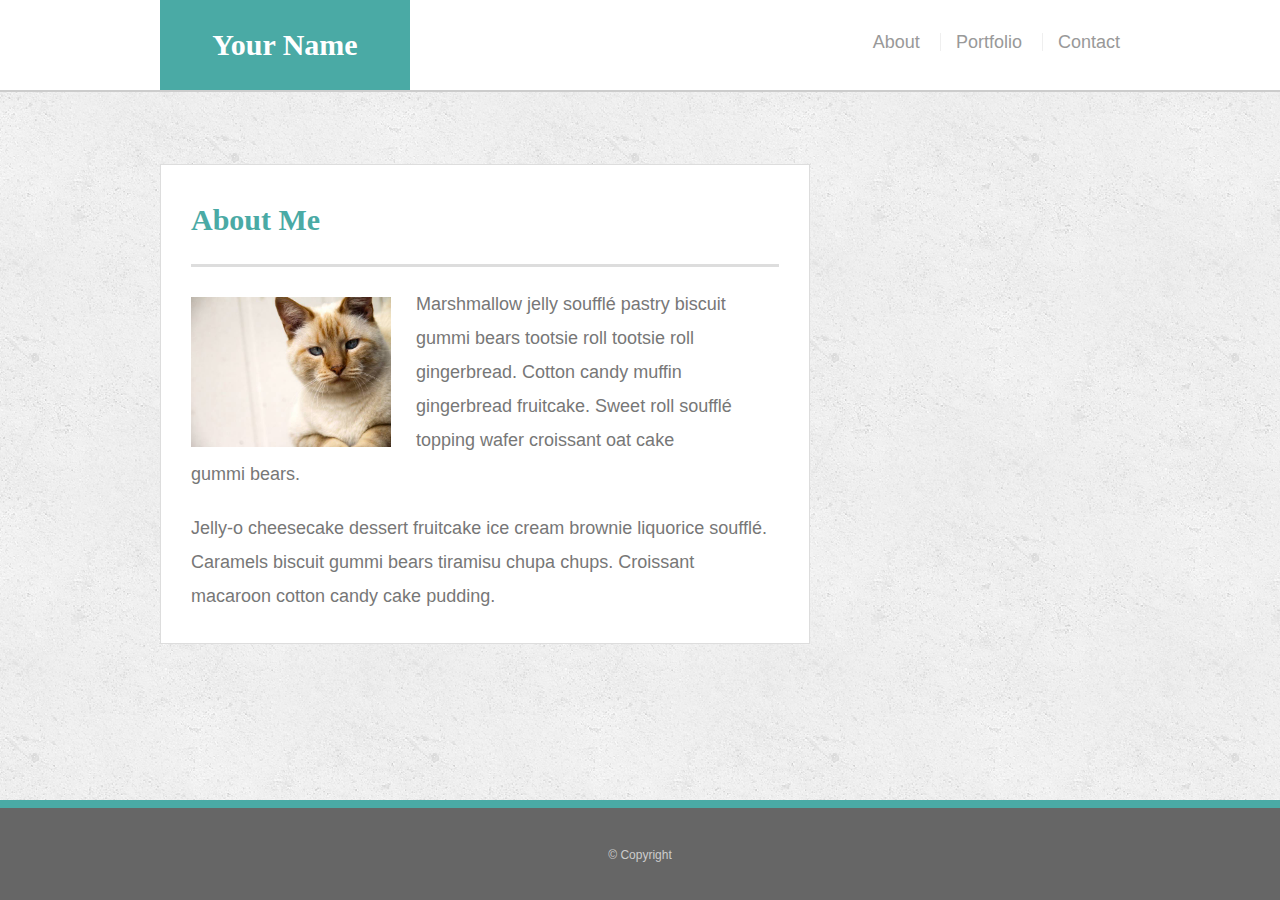
<file: Supplemental/index.html>
<!doctype html>
<html lang="en-us">
<head>
  <meta charset="UTF-8">
  <meta name="viewport" content="width=device-width, initial-scale=1.0">
  <title>About | Your Name</title>
  <link rel="stylesheet" type="text/css" href="assets/css/style.css">
</head>
<body>

<div class="wrapper">

  <header id="masthead">
    <div class="container">
      <a href="index.html" id="logo">Your Name</a>
      <nav>
        <ul>
          <li><a href="index.html">About</a></li>
          <li><a href="portfolio.html">Portfolio</a></li>
          <li><a href="contact.html">Contact</a></li>
        </ul>
      </nav>
    </div>
  </header>

  <br>

  <main class="container">
    <section class="main-section">
      <h1>About Me</h1>

      <img src="assets/images/cat.jpg" class="auth-image" alt="placeholder">

      <p>Marshmallow jelly souffl&eacute; pastry biscuit gummi bears tootsie roll tootsie roll gingerbread. Cotton candy muffin gingerbread fruitcake. Sweet roll souffl&eacute; topping wafer croissant oat cake gummi&nbsp;bears.</p>

      <p>Jelly-o cheesecake dessert fruitcake ice cream brownie liquorice souffl&eacute;. Caramels biscuit gummi bears tiramisu chupa chups. Croissant macaroon cotton candy cake pudding.</p>

    </section>

  </main>
  <div class="push"></div>
</div>

  <footer>
    <div class="container">
      &copy; Copyright
    </div>
  </footer>
</body>
</html>
</file>
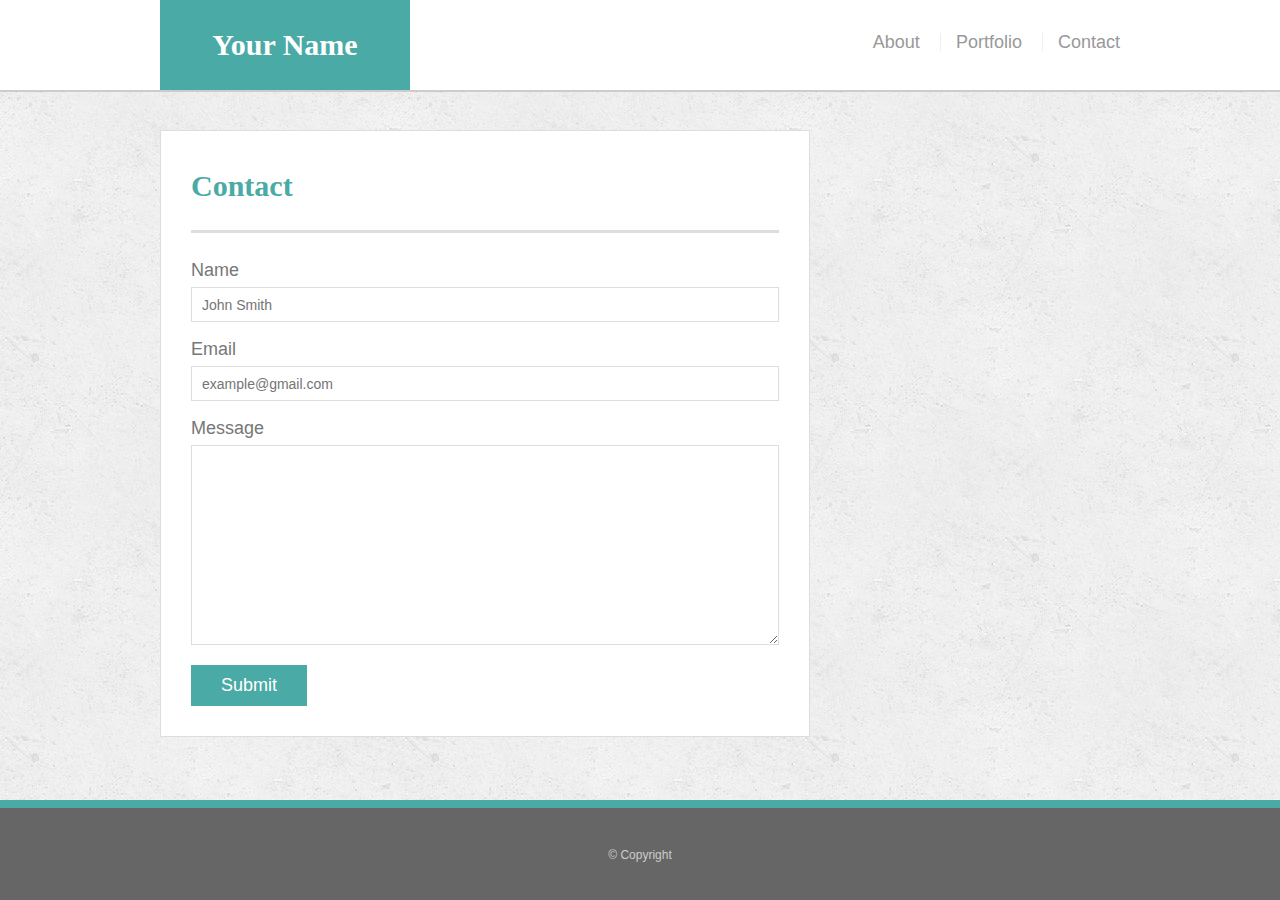
<file: Supplemental/contact.html>
<!doctype html>
<html lang="en-us">
<head>
  <meta charset="UTF-8">
  <meta name="viewport" content="width=device-width, initial-scale=1.0">
  <title>Contact | Your Name</title>
  <link rel="stylesheet" type="text/css" href="assets/css/style.css">
</head>
<body>

<div class="wrapper">

  <header id="masthead">
    <div class="container">
      <a href="index.html" id="logo">Your Name</a>
      <nav>
        <ul>
          <div class="head-list">
          <li><a href="index.html">About</a></li>
          <li><a href="portfolio.html">Portfolio</a></li>
          <li><a href="contact.html">Contact</a></li>
        </div>
        </ul>
      </nav>
    </div>
  </header>

  <main class="container">
    <section class="main-section">
      <h1>Contact</h1>

      <form id="contact-form">
        <ul>
          <li>
            <label for="name">Name</label>
            <input type="text" id="name" name="name" placeholder="John Smith" required="required">
          </li>
          <li>
            <label for="email">Email</label>
            <input type="email" id="email" name="email" placeholder="example@gmail.com" required="required">
          </li>
          <li>
            <label for="message">Message</label>
            <textarea id="message" name="message" required="required"></textarea>
          </li>
        </ul>
        <input type="submit">
      </form>

    </section>

  </main>
  <div class="push"></div>
</div>

  <footer>
    <div class="container">
      &copy; Copyright
    </div>
  </footer>
</body>
</html>
</file>
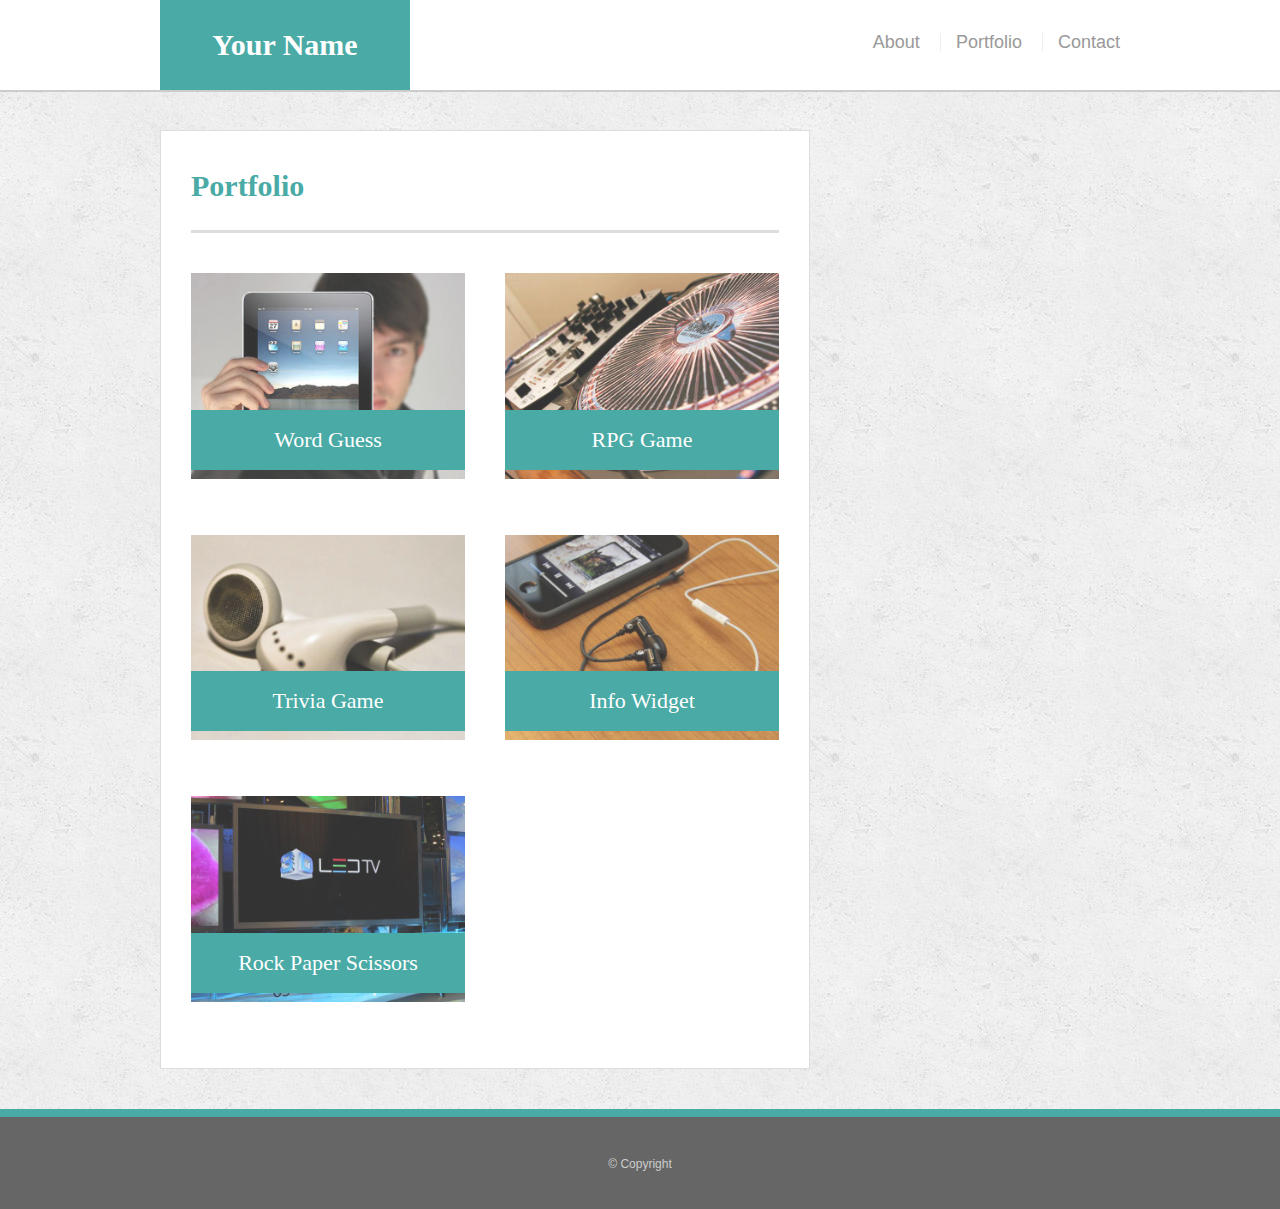
<file: Supplemental/portfolio.html>
<!doctype html>
<html lang="en-us">
<head>
  <meta charset="UTF-8">
  <meta name="viewport" content="width=device-width, initial-scale=1.0">
  <title>Portfolio | Your Name</title>
  <link rel="stylesheet" type="text/css" href="assets/css/style.css">
</head>
<body>

<div class="wrapper">

  <header id="masthead">
    <div class="container">
      <a href="index.html" id="logo">Your Name</a>
      <nav>
        <ul>
          <li><a href="index.html">About</a></li>
          <li><a href="portfolio.html">Portfolio</a></li>
          <li><a href="contact.html">Contact</a></li>
        </ul>
      </nav>
    </div>
  </header>

  <main class="container">
    <section class="main-section">
      <h1>Portfolio</h1>

      <div class="work">
        <img src="assets/images/technics-q-c-640-480-1.jpg" alt="Word Guess">

        <h3>Word Guess</h3>
      </div>
      <div class="work">
        <img src="assets/images/technics-q-c-640-480-2.jpg" alt="RPG Game">

        <h3>RPG Game</h3>
      </div>
      <div class="work">
        <img src="assets/images/technics-q-c-640-480-5.jpg" alt="Trivia Game">

        <h3>Trivia Game</h3>
      </div>
      <div class="work">
        <img src="assets/images/technics-q-c-640-480-7.jpg" alt="Info Widget">

        <h3>Info Widget</h3>
      </div>
      <div class="work">
        <img src="assets/images/technics-q-c-640-480-9.jpg"  alt="Rock Paper Scissors">

        <h3>Rock Paper Scissors</h3>
      </div>

    </section>
  </main>
  <div class="push"></div>
</div>

  <footer>
    <div class="container">
      &copy; Copyright
    </div>
  </footer>
</body>
</html>
</file>
<file: Supplemental/assets/css/style.css>
@import url("reset.css");

body {
  font-family: Arial, "Helvetica Neue", Helvetica, sans-serif;

  /* Typography */
  font-size: 18px;
  line-height: 34px;
  color: #777;

  /* Visual */
  background: url("../images/concrete_seamless.png");
}

* {
  /* Box-model */
  box-sizing: border-box;

  /* Positioning */
  margin: 0;
}

html,
body {
  height: 100%;
}

/* general */

.wrapper {
  height: auto !important;
  height: 100%;

  /* Box-model */
  min-height: 100%;

  /* Positioning */
  margin: 0 auto -100px;
}

.container {
  /* Box-model */
  width: 100%;
  max-width: 960px;

  /* Positioning */
  margin: 0 auto;
  clear: both;
}

h1,
h2,
h3,
p {
  margin-bottom: 20px;
}

p:last-child {
  margin-bottom: 0;
}

h1,
h2,
h3 {
  /* Typography */
  font-family: Georgia, Times, "Times New Roman", serif;
  font-weight: 700;
  color: #4aaaa5;
}

h1 {
  /* Box-model */
  padding-bottom: 20px;

  /* Typography */
  font-size: 30px;
  line-height: 49px;

  /* Visual */
  border-bottom: 3px solid #ddd;
}

h2,
h3 {
  font-size: 22px;
}

/* header */

#masthead {
  position: fixed;
  z-index: 99;

  /* Box-model */
  width: 100%;

  /* Positioning */
  margin: 0 0 30px;
  overflow: auto;

  /* Typography */
  color: #fff;
  background: #fff;

  /* Visual */
  border-bottom: 2px solid #ccc;
}

#logo {
  float: left;

  /* Box-model */
  width: 250px;
  height: 90px;

  /* Typography */
  font-family: Georgia, Times, "Times New Roman", serif;
  font-size: 30px;
  font-weight: 700;
  line-height: 90px;
  color: #fff;
  text-align: center;
  text-decoration: none;

  /* Visual */
  background: #4aaaa5;
}

nav {
  /* Box-model */
  float: right;

  /* Positioning */
  margin-top: 25px;
}

nav li {
  display: inline-block;

  /* Box-model */
  padding-left: 15px;

  /* Positioning */
  margin-left: 15px;

  /* Typography */
  line-height: 18px;

  /* Visual */
  border-left: 1px solid #efefef;
}

nav a {
  /* Typography */
  color: #999;
  text-decoration: none;
}

nav a:hover {
  color: #666;
}

nav li:first-child {
  /* Box-model */
  padding-left: 0;

  /* Positioning */
  margin-left: 0;

  /* Visual */
  border-left: 0 none;
}

/* footer */

footer,
.push {
  height: 100px;
}

footer {
  /* Box-model */
  padding: 30px 0;

  /* Positioning */
  clear: both;
  font-size: 12px;

  /* Typography */
  color: #ccc;
  text-align: center;

  /* Visual */
  background: #666;
  border-top: 8px solid #4aaaa5;
}

/* sidebar */

.sidebar {
  float: right;
  width: 100%;
  max-width: 270px;

  /* Box-model */
  padding: 30px;

  /* Positioning */
  margin-bottom: 20px;
  background: #fff;

  /* Visual */
  border: 1px solid #ddd;
}

h3,
.sidebar h2 {
  /* Box-model */
  padding-bottom: 20px;

  /* Positioning */
  margin-bottom: 15px;

  /* Typography */
  line-height: 22px;

  /* Visual */
  border-bottom: 2px solid #eee;
}

.sidebar li {
  /* Box-model */
  float: left;
  width: 62px;
  height: 62px;

  /* Positioning */
  margin-top: 8px;
  margin-right: 10px;
}

.sidebar img {
  max-width: 100%;
}

.sidebar li:last-child {
  margin-right: 0;
}

/* main */

main {
  padding-top: 130px;
}

.main-section {
  float: left;
  width: 100%;
  max-width: 650px;

  /* Box-model */
  padding: 30px;

  /* Positioning */
  margin: 0 0 40px;
  background: #fff;

  /* Visual */
  border: 1px solid #ddd;
}

/* portfolio page */

.work {
  /* Positioning */
  position: relative;
  float: left;

  /* Box-model */
  width: 274px;
  margin: 20px 0 25px;
  overflow: auto;
}

.work:nth-child(even) {
  margin-right: 40px;
}

.work img {
  /* Box-model */
  width: 100%;

  /* Visual */
  border: 0 none;

  /* Misc */
  opacity: 0.8;
}

.work h3 {
  /* Positioning */
  position: absolute;
  bottom: 20px;
  width: 100%;

  /* Box-model */
  padding: 15px;
  margin-bottom: 0;
  font-weight: 300;
  line-height: 30px;

  /* Typography */

  color: #fff;
  text-align: center;
  background: #4aaaa5;

  /* Visual */
  border-bottom: 0;
}

.auth-image {
  float: left;

  /* Box-model */
  width: 200px;
  height: auto;
  margin-top: 10px;

  /* Positioning */
  margin-right: 25px;
}

/* contact page */

#contact-form ul {
  margin-bottom: 20px;
}

#contact-form li {
  margin-bottom: 10px;
}

label,
input[type=text],
input[type=email],
textarea {
  /* Box-model */
  display: block;
  width: 100%;
}

input[type=text],
input[type=email],
textarea {
  /* Box-model */
  height: 35px;
  padding: 0 10px;

  /* Typography */
  font-size: 14px;

  /* Visual */
  border: 1px solid #ddd;
}

textarea {
  height: 200px;
}

input[type=submit] {
  /* Box-model */
  padding: 10px 30px;
  font-size: 18px;

  /* Typography */
  color: #fff;

  /* Misc */
  cursor: pointer;
  background: #4aaaa5;

  /* Visual */
  border: 0 none;

}

@media screen and (max-width: 640px) {
  #logo {width: 640px};
  #head-list {
    padding-right: 600px;}
  .main-section{
    width: 580px;
  margin-left:20px; }
  }

@media screen and (max-width: 768px) {

}

@media screen and (max-width: 980px) {

}
</file>
